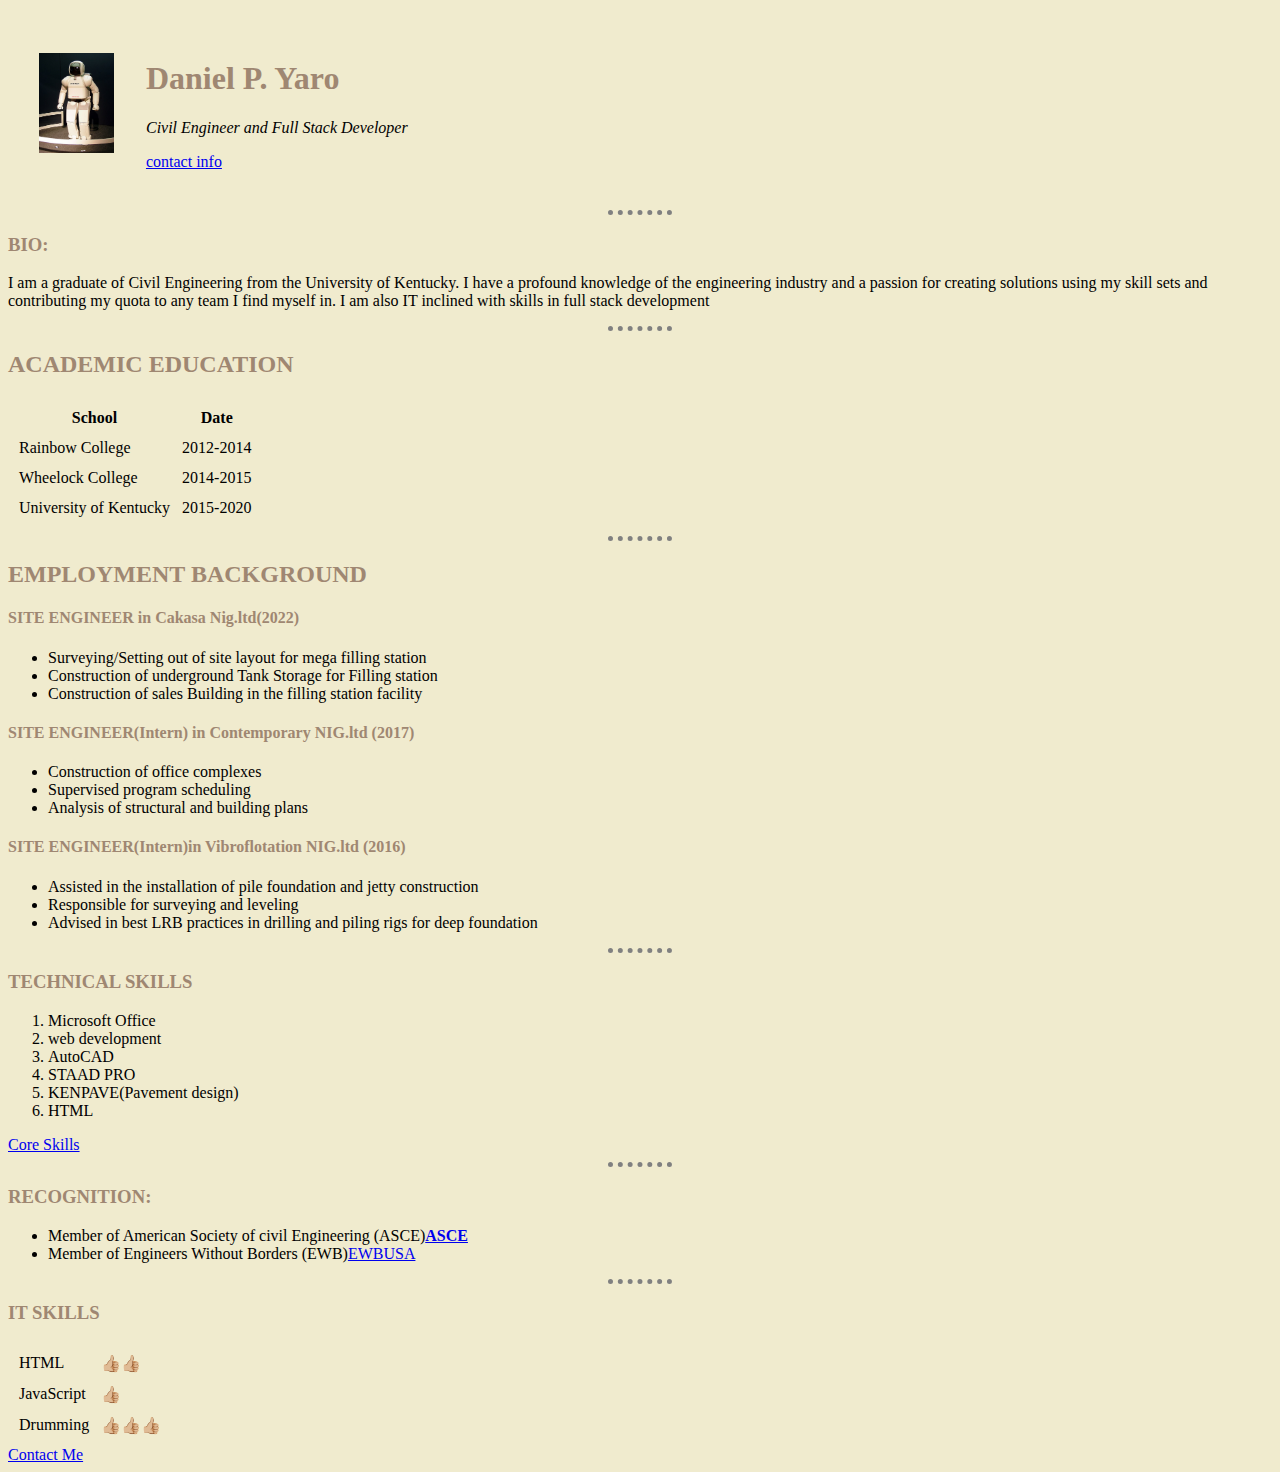
<file: index.html>
<!DOCTYPE html>
<html lang="en" dir="ltr">

<head>
  <meta charset="utf-8">
  <title>🚧🚦Daniel's Personal site </title>
  <link rel="stylesheet" href="css/styles.css">
</head>

<body>
  <table cellspacing="30">
    <tr>
      <td><img src="HONDA_ASIMO.jpeg" alt="Daniel's display pics"></td>
      <td>
        <h1>Daniel P. Yaro</h1>
        <p><em>Civil Engineer and Full Stack Developer</em></p>
         <a href="contactinfo.html">contact info</a>
       </td>
     </tr>
   </table>
  <hr>
  <h3>BIO:</h3>
        <p> I am a graduate of Civil Engineering from the University of Kentucky.
          I have a profound knowledge of the engineering
          industry and a passion for creating solutions using my
          skill sets and contributing my quota to any team I find myself in.
          I am also IT inclined with skills in full stack development</p>

  <hr>
  <h2>ACADEMIC EDUCATION</h2>
    <table cellspacing="10">
      <thead>
        <tr>
          <th>School</th>
          <th>Date</th>
        </tr>
      </thead>
      <tbody>
        <tr>
          <td>Rainbow College</td>
          <td>2012-2014</td>
        </tr>
        <tr>
          <td>Wheelock College</td>
          <td>2014-2015</td>
        </tr>
        <tr>
          <td>University of Kentucky</td>
          <td>2015-2020</td>
        </tr>
      </tbody>

    </table>

  <hr>
  <h2> EMPLOYMENT BACKGROUND</h2>
  <h4>SITE ENGINEER in Cakasa Nig.ltd(2022)</h4>
  <ul>
    <li> Surveying/Setting out of site layout for mega filling station</li>
    <li> Construction of underground Tank Storage for Filling station</li>
    <li> Construction of sales Building in the filling station facility</li>
  </ul>
  <h4>SITE ENGINEER(Intern) in Contemporary NIG.ltd (2017)</h4>
  <ul>
    <li>Construction of office complexes</li>
    <li>Supervised program scheduling</li>
    <li>Analysis of structural and building plans</li>
  </ul>

  <h4>SITE ENGINEER(Intern)in Vibroflotation NIG.ltd (2016)</h4>
  <ul>
    <li>Assisted in the installation of pile foundation and jetty construction</li>
    <li>Responsible for surveying and leveling</li>
    <li>Advised in best LRB practices in drilling and piling rigs for deep foundation</li>
  </ul>
  <hr>
  <h3>TECHNICAL SKILLS</h3>
  <ol>
    <li>Microsoft Office</li>
    <li>web development</li>
    <li>AutoCAD</li>
    <li>STAAD PRO</li>
    <li>KENPAVE(Pavement design)</li>
    <li>HTML</li>

  </ol>
  <a href="coreskills.html">Core Skills</a>
  <hr>
  <h3>RECOGNITION:</h3>
  <ul>
    <li>Member of American Society of civil Engineering (ASCE)<strong><a href="https://www.asce.org/">ASCE</a></strong></li>
    <li>Member of Engineers Without Borders (EWB)<a href="https://www.ewb-usa.org/">EWBUSA</a></li>
  </ul>
  <hr>
  <h3>IT SKILLS</h3>
  <table cellspacing="10">
    <tr>
      <td>HTML</td>
      <td>👍🏼👍🏼</td>
    </tr>
    <tr>
      <td>JavaScript</td>
      <td>👍🏼</td>
    </tr>
    <tr>
      <td>Drumming</td>
      <td>👍🏼👍🏼👍🏼</td>
    </tr>
  </table>
  <a href="inputs.html"> Contact Me </a>

</body>

</html>
</file>
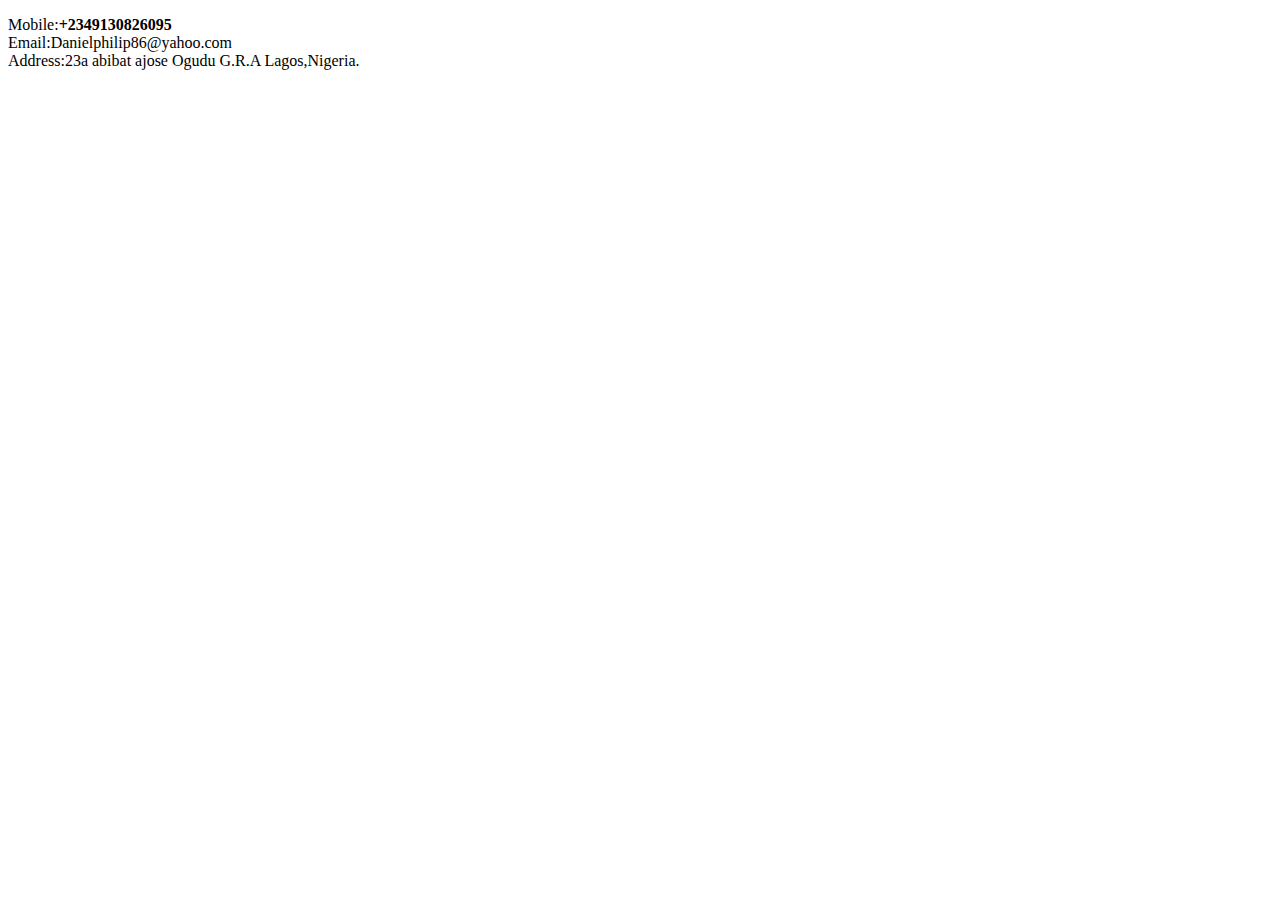
<file: contactinfo.html>
<!DOCTYPE html>
<html lang="en" dir="ltr">
  <head>
    <meta charset="utf-8">
    <title>Contact info</title>
  </head>
  <body> 
    <p>Mobile:<strong>+2349130826095</strong><br>
      Email:Danielphilip86@yahoo.com<br>
      Address:23a abibat ajose Ogudu G.R.A Lagos,Nigeria.</p>

  </body>
</html>
</file>
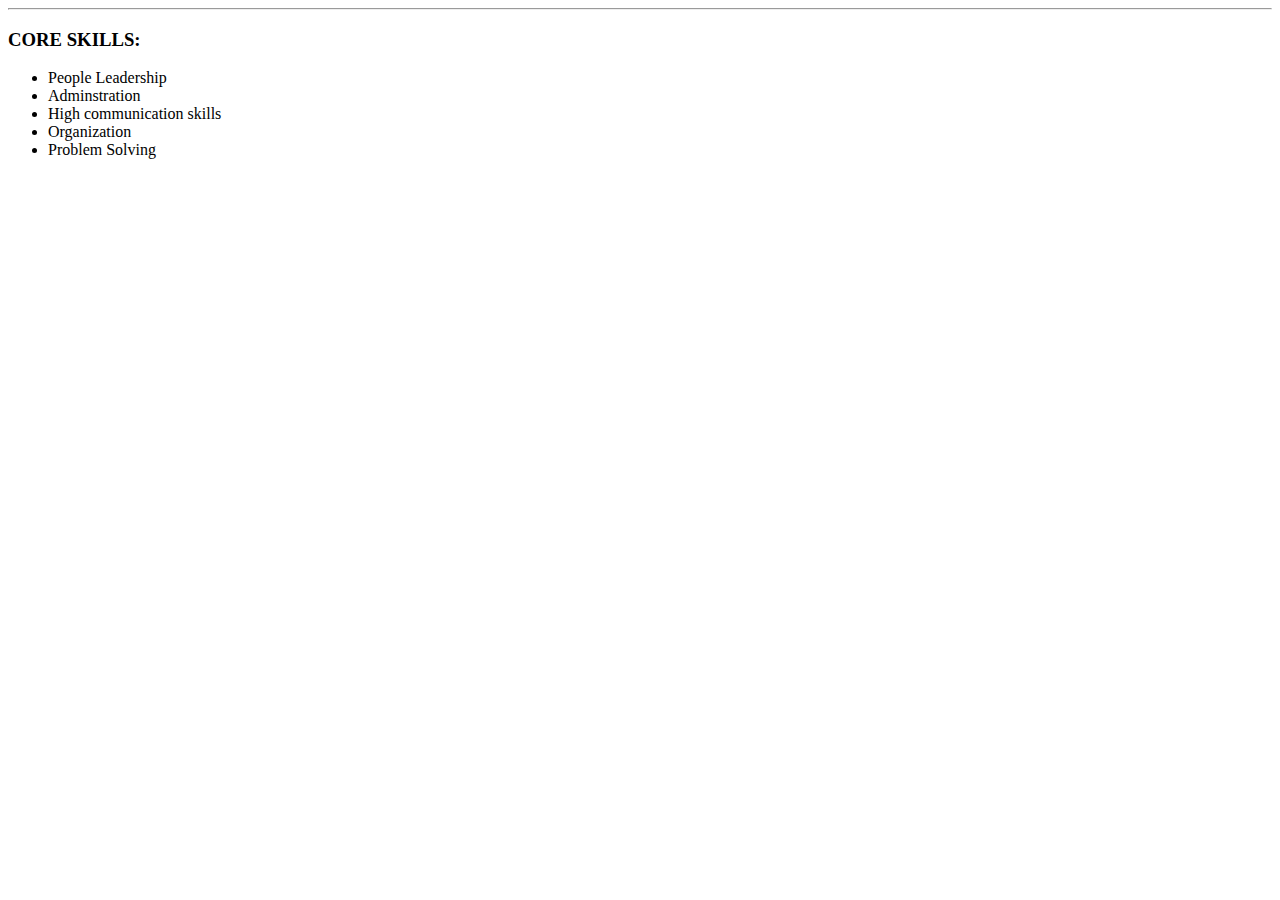
<file: coreskills.html>
<!DOCTYPE html>
<html lang="en" dir="ltr">
  <head>
    <meta charset="utf-8">
    <title>My Core skills</title>
  </head>
  <body>
  </ol>
  <hr>
  <h3>CORE SKILLS:</h3>
  <ul>
    <li>People Leadership</li>
    <li>Adminstration</li>
    <li>High communication skills</li>
    <li>Organization</li>
    <li>Problem Solving</li>

  </ul>
  </body>
</html>
</file>
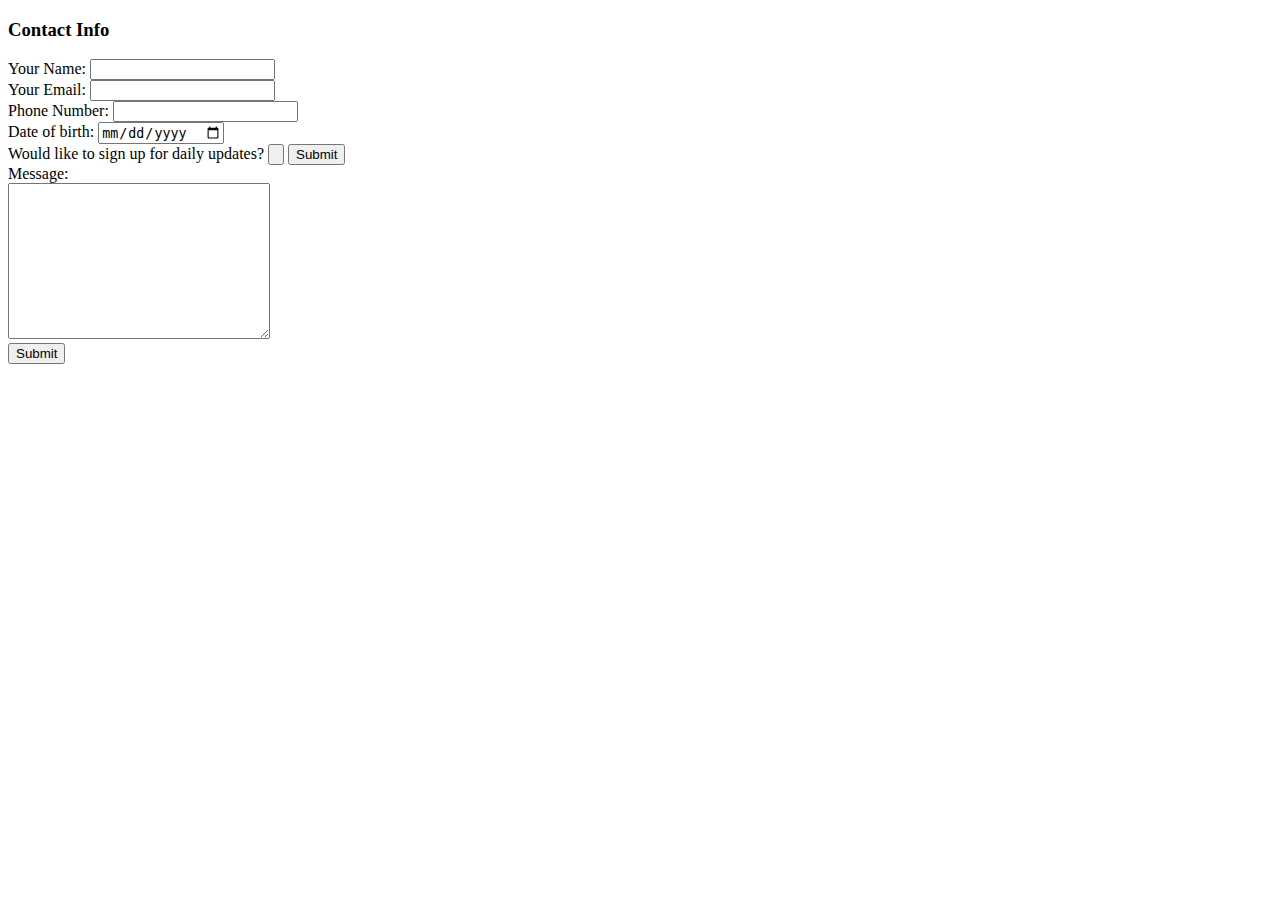
<file: inputs.html>
<!DOCTYPE html>
<html lang="en" dir="ltr">
  <head>
    <meta charset="utf-8">
    <title> Contact Me </title>
  </head>
  <body>
    <form>
      <h3>Contact Info</h3>
      <label>Your Name:</label>
      <input type="text"><br/>
      <label> Your Email:</label>
      <input type="email"/><br/>
      <label>Phone Number:</label>
      <input type="text"/><br/>
      <label> Date of birth:</label>
      <input type="date" name=""/><br/>
      <label>Would like to sign up for daily updates?</label>
      <input type="button" name="" value="">
      <input type="submit"/><br/>
      <label>Message:</label><br/>
      <textarea name="name" rows="10" cols="30"></textarea><br/>
      <input type="submit"/>
    </form>
  </body>

</html>
</file>
<file: css/styles.css>
body{
  background-color:#F0EBCE;
}
hr{
  border-style: none;
  border-top-style: dotted;
  border-color: grey;
  border-width: 5px;
  height: 0px;
  width: 5%
}
img{
  height: 100px;
}
h1{
  color: #9F8772;
}
h2{
  color: #9F8772;
}
h3{
  color: #9F8772;
}
h4{
  color: #9F8772;
}
</file>
